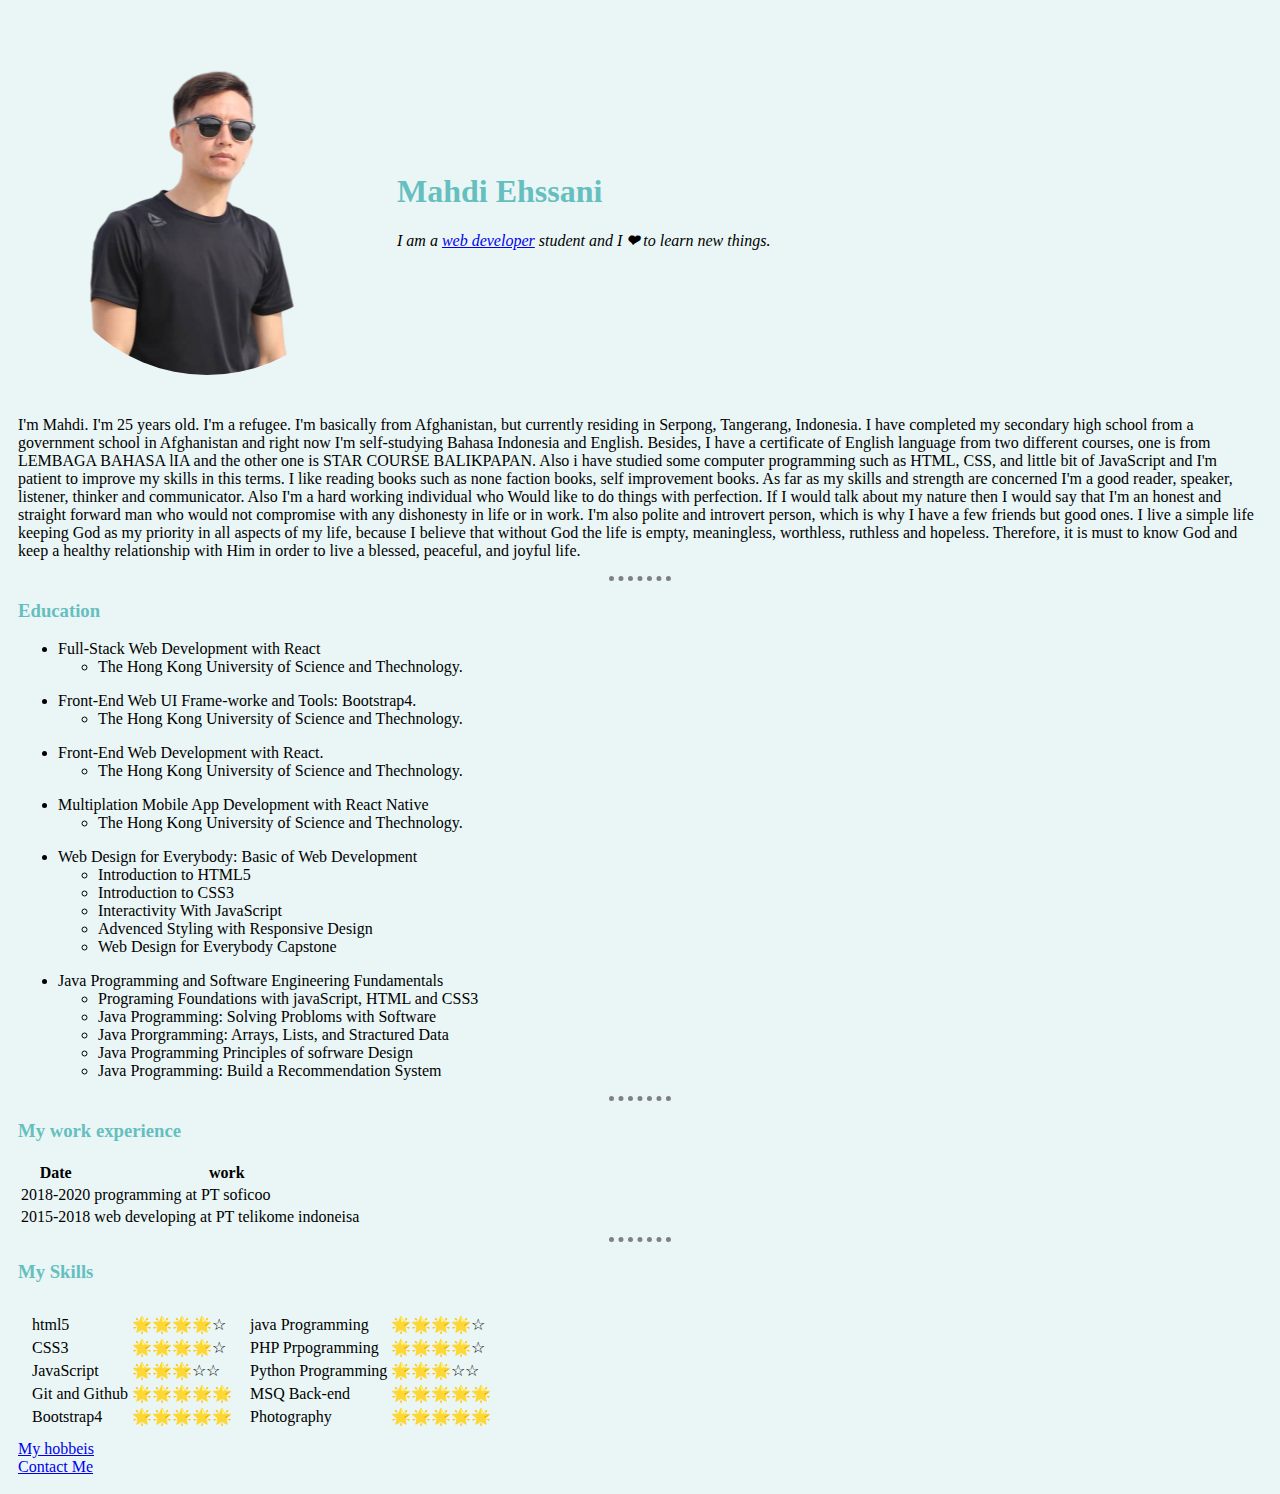
<file: index.html>
<!DOCTYPE html>
<html lang="en" dir="ltr">

<head>
  <meta charset="utf-8">
  <title>Mahdi's personal Site</title>
  <link rel="stylesheet" href="css/style.css">
</head>

<body>
  <table cellspacing="20">
    <tr>
      <td><img src="image/profile1.png" alt="Mahdi's Profile"></td>
      <td>
        <h1> Mahdi Ehssani</h1>
        <p><em>I am a <a href="https://mahdiehsani.github.io/myw3cv/mycv/">web developer</a>
            student and I <strong> ❤ </strong> to learn new things. </em></p>
      </td>
    </tr>
  </table>

  <p>I'm Mahdi. I'm 25 years old. I'm a refugee. I'm basically from Afghanistan, but currently
    residing in Serpong, Tangerang, Indonesia. I have completed my secondary high school from
    a government school in Afghanistan and right now I'm self-studying Bahasa Indonesia and
    English. Besides, I have a certificate of English language from two different courses,
    one is from LEMBAGA BAHASA lIA and the other one is STAR COURSE BALIKPAPAN. Also i have
    studied some computer programming such as HTML, CSS, and little bit of JavaScript and
    I'm patient to improve my skills in this terms. I like reading books such as none faction
    books, self improvement books. As far as my skills and strength are concerned I'm a good
    reader, speaker, listener, thinker and communicator. Also I'm a hard working individual
    who Would like to do things with perfection. If I would talk about my nature then I would
    say that I'm an honest and straight forward man who would not compromise with any
    dishonesty in life or in work. I'm also polite and introvert person, which is why
    I have a few friends but good ones. I live a simple life keeping God as my priority
    in all aspects of my life, because I believe that without God the life is empty,
    meaningless, worthless, ruthless and hopeless. Therefore, it is must to know God and
    keep a healthy relationship with Him in order to live a blessed, peaceful, and joyful
    life. </p>
  <hr>
  <h3>Education</h3>

  <ul>
    <li>Full-Stack Web Development with React</li>
    <ul>
      <li>The Hong Kong University of Science and Thechnology.</li>
    </ul>
  </ul>
  <ul>
    <li>Front-End Web UI Frame-worke and Tools: Bootstrap4.</li>
    <ul>
      <li>The Hong Kong University of Science and Thechnology.</li>
    </ul>
  </ul>
  <ul>
    <li>Front-End Web Development with React.</li>
    <ul>
      <li>The Hong Kong University of Science and Thechnology.</li>
    </ul>
  </ul>
  <ul>
    <li>Multiplation Mobile App Development with React Native</li>
    <ul>
      <li>The Hong Kong University of Science and Thechnology.</li>
    </ul>
  </ul>
  <ul>
    <li>Web Design for Everybody: Basic of Web Development</li>
    <ul>
      <li>Introduction to HTML5</li>
      <li>Introduction to CSS3</li>
      <li>Interactivity With JavaScript</li>
      <li>Advenced Styling with Responsive Design</li>
      <li>Web Design for Everybody Capstone</li>
    </ul>
  </ul>
  <ul>
    <li>Java Programming and Software Engineering Fundamentals</li>
    <ul>
      <li>Programing Foundations with javaScript, HTML and CSS3</li>
      <li>Java Programming: Solving Probloms with Software</li>
      <li>Java Prorgramming: Arrays, Lists, and Stractured Data</li>
      <li>Java Programming Principles of sofrware Design</li>
      <li>Java Programming: Build a Recommendation System</li>
    </ul>
  </ul>
  <hr>
  <h3>My work experience</h3>
  <table>
    <thead>
      <th>Date</th>
      <th>work</th>
    </thead>
    <tbody>
      <tr>
        <td>2018-2020</td>
        <td>programming at PT soficoo </td>
      </tr>
      <tr>
        <td>2015-2018</td>
        <td>web developing at PT telikome indoneisa</td>
      </tr>
    </tbody>
  </table>
  <hr>
  <h3>My Skills</h3>

<table cellspacing="10">
  <tr>
    <td>  <table>
        <tr>
          <td>html5</td>
          <td>🌟🌟🌟🌟☆</td>
        </tr>
        <tr>
          <td>CSS3</td>
          <td>🌟🌟🌟🌟☆</td>
        </tr>
        <tr>
          <td>JavaScript</td>
          <td>🌟🌟🌟☆☆</td>
        </tr>
        <tr>
          <td>Git and Github</td>
          <td>🌟🌟🌟🌟🌟</td>
        </tr>
        <tr>
          <td>Bootstrap4</td>
          <td>🌟🌟🌟🌟🌟</td>
        </tr>
        </tr>
      </table>
    </td>
    <td><table>
      <tr>
        <td>java Programming</td>
        <td>🌟🌟🌟🌟☆</td>
      </tr>
      <tr>
        <td>PHP Prpogramming</td>
        <td>🌟🌟🌟🌟☆</td>
      </tr>
      <tr>
        <td>Python Programming</td>
        <td>🌟🌟🌟☆☆</td>
      </tr>
      <tr>
        <td>MSQ Back-end</td>
        <td>🌟🌟🌟🌟🌟</td>
      </tr>
      <tr>
        <td>Photography</td>
        <td>🌟🌟🌟🌟🌟</td>
      </tr>
      </tr>
    </table></td>
  </tr>
</table>



  <a href="hobbies.html">My hobbeis</a><br>
  <a href="contact.html">Contact Me</a>

</body>

</html>
</file>
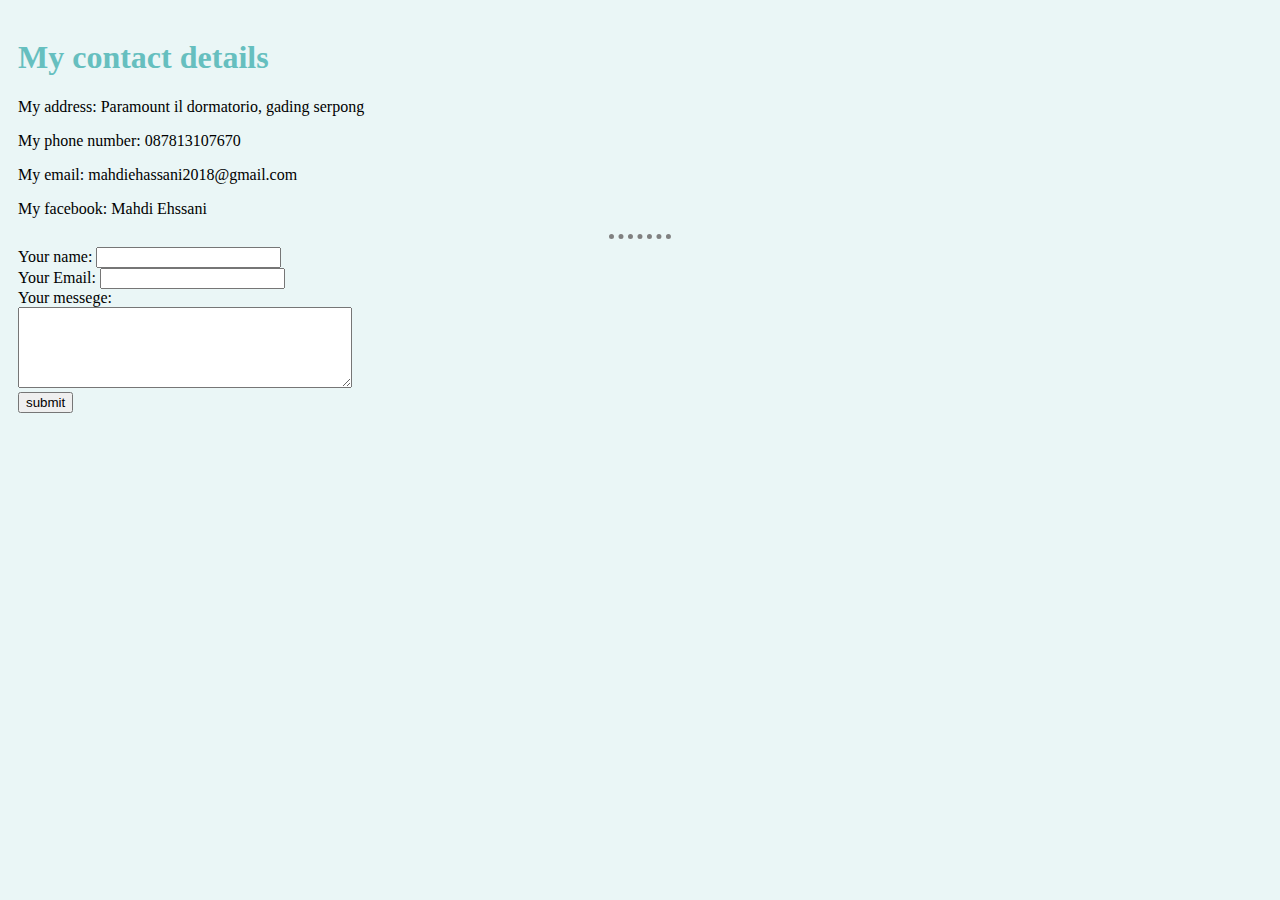
<file: contact.html>
<!DOCTYPE html>
<html lang="en" dir="ltr">
  <head>
    <meta charset="utf-8">
    <link rel="stylesheet" href="css/style.css">
    <title>Cntact me</title>
  </head>
  <body>
    <h1>My contact details</h1>
    <p>My address: Paramount il dormatorio, gading serpong</p>
    <p>My phone number: 087813107670</p>
    <p>My email: mahdiehassani2018@gmail.com</p>
    <p>My facebook: Mahdi Ehssani</p>
    <hr>
    <form class="" action="mailto:mahdiehsani.me.me@gmail.com" method="post">
      <label>Your name:</label>
      <input type="text" name="YourName" value=""><br>
      <label>Your Email:</label>
      <input type="email" name="YourEmail" value=""><br>
      <label>Your messege:</label><br>
      <textarea name="YourMessege" rows="5" cols="39"></textarea><br>
      <input type="submit" name="" value="submit">
    </form>
  </body>
</html>
</file>
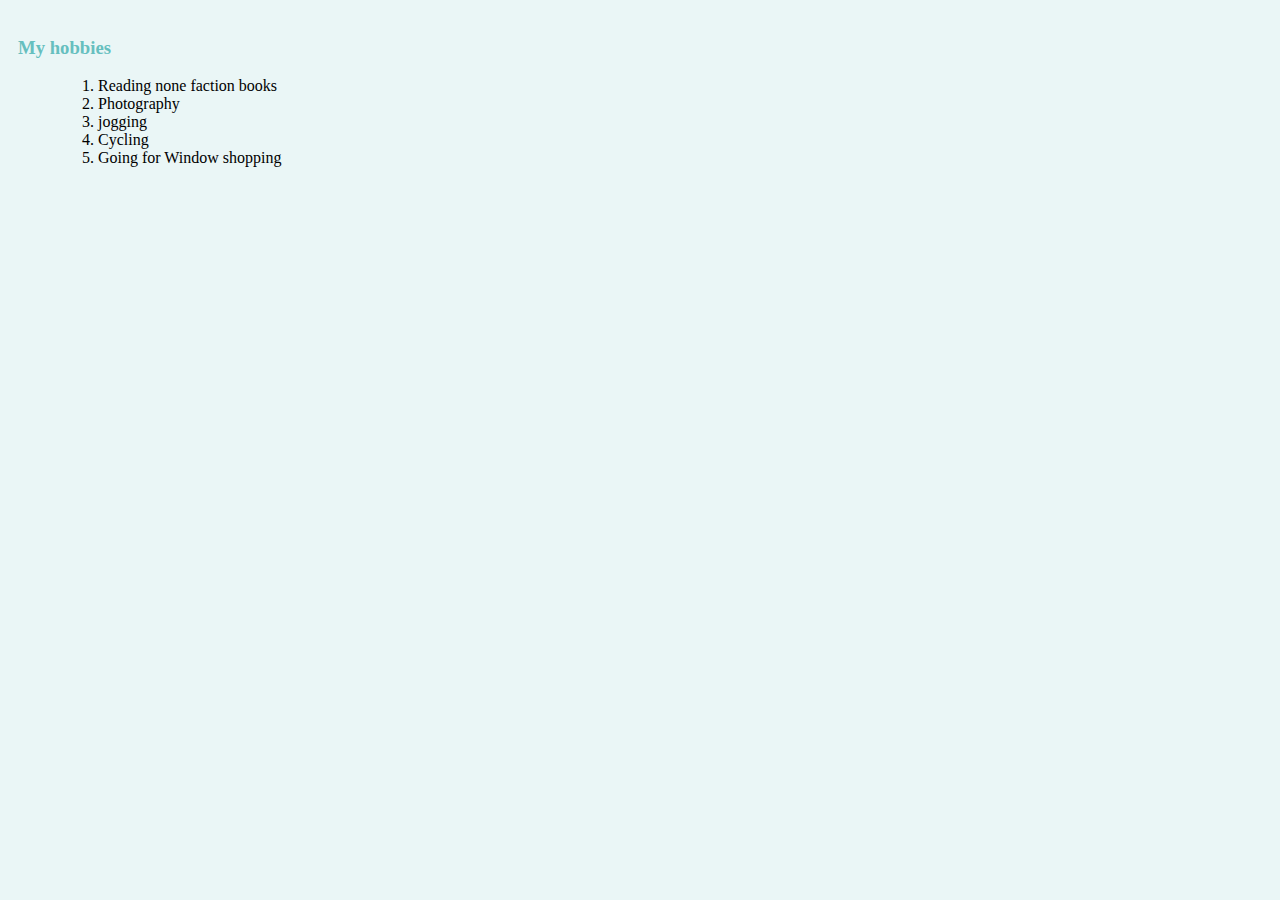
<file: hobbies.html>
<!DOCTYPE html>
<html lang="en" dir="ltr">
  <head>
    <meta charset="utf-8">
    <link rel="stylesheet" href="css/style.css">
    <title>My hobbies</title>
  </head>
  <body>
    <h3>My hobbies</h3>
    <ul>
      <ol>
        <li>Reading none faction books</li>
        <li>Photography</li>
        <li>jogging</li>
        <li>Cycling</li>
        <li>Going for Window shopping</li>
      </ol>
    </ul>
  </body>
</html>
</file>
<file: css/style.css>
body{
  background-color: #eaf6f6;
  padding: 10px;
}
hr{
  border-style: none;
  border-top-style: dotted;
  border-color: grey;
  border-width: 5px;
  width: 5%;
}
h1, h3{
  color: #66bfbf;
}
</file>
